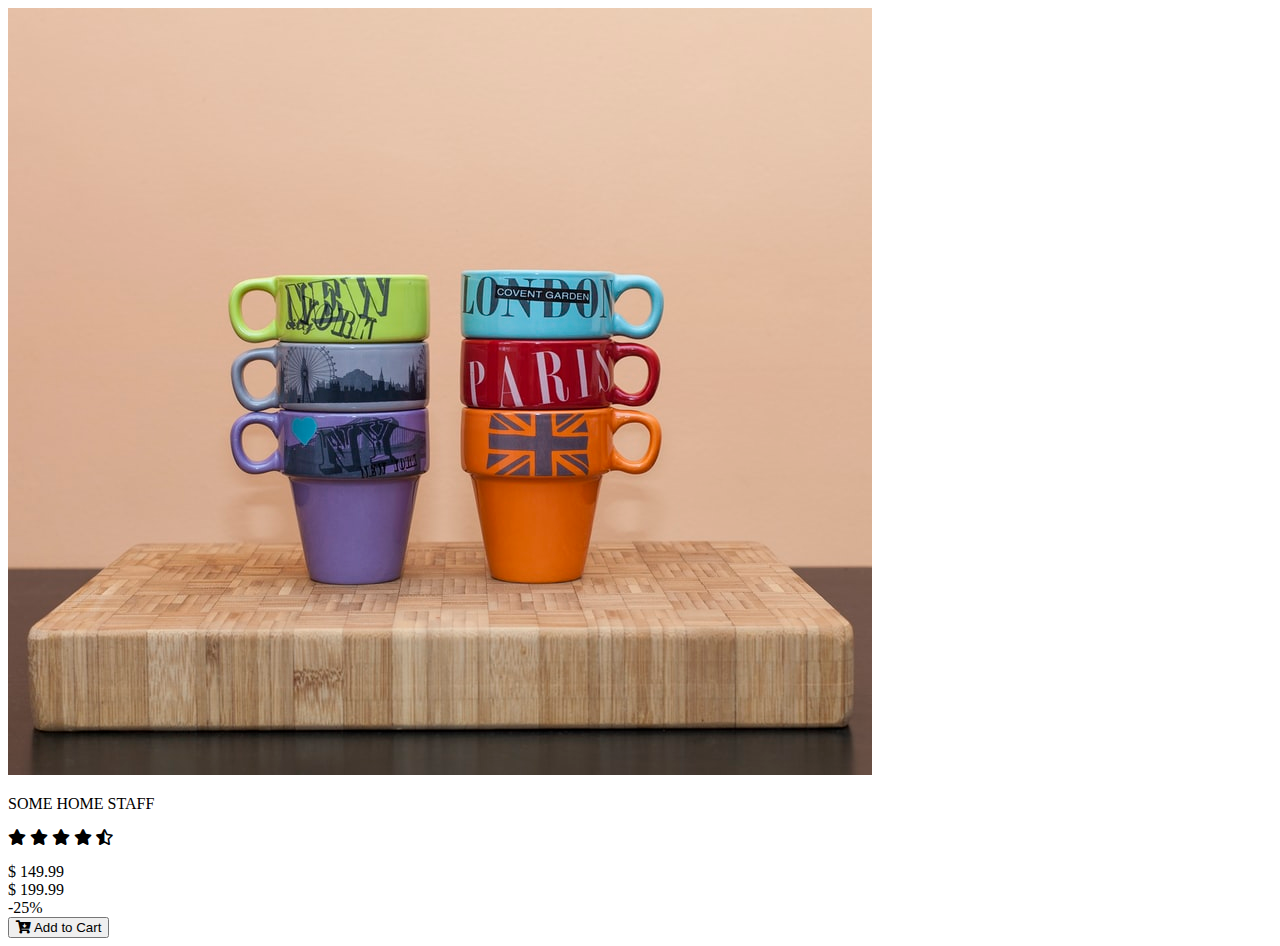
<file: hometask-9v1/index.html>
<!DOCTYPE html>
<html lang="en">

<head>
    <meta charset="UTF-8">
    <meta http-equiv="X-UA-Compatible" content="IE=edge">
    <meta name="viewport" content="width=device-width, initial-scale=1.0">
    <title>Document</title>
    <link href="https://cdn.jsdelivr.net/npm/bootstrap@5.0.0-beta3/dist/css/bootstrap.min.css" rel="stylesheet" integrity="sha384-eOJMYsd53ii+scO/bJGFsiCZc+5NDVN2yr8+0RDqr0Ql0h+rP48ckxlpbzKgwra6" crossorigin="anonymous">
    <link rel="stylesheet" href="./assets/fontawesome/css/all.css">
</head>

<body>
    <div class="container">
        <div class="card mx-auto my-3" style="width: 400px">
            <img src="./assets/img/cups.jpg" class="card-img-top px-2 pt-2" alt="No Photo">
            <div class="card-body">
              <p class="card-text fs-4 fw-bold">SOME HOME STAFF</p> 
              <p class="text-warning fs-3"><i class="fas fa-star"></i> <i class="fas fa-star"></i> <i class="fas fa-star"></i> <i class="fas fa-star"></i> <i class="fas fa-star-half-alt"></i></p>
              <div class="d-flex flex-row bd-highlight mb-3">
                <div class="p-2 bd-highlight fs-3 text-success fw-bold">$ 149.99</div>
                <div class="p-2 bd-highlight fs-3 text-muted text-decoration-line-through">$ 199.99</div>
                <div class="p-2 bd-highlight fs-3 text-danger fw-bold">-25%</div>
              </div>
              <button type="button" class="btn btn-secondary"><i class="fas fa-cart-arrow-down"></i> Add to Cart</button>
            </div>
        </div>
    </div>
    
</body>

</html>
</file>
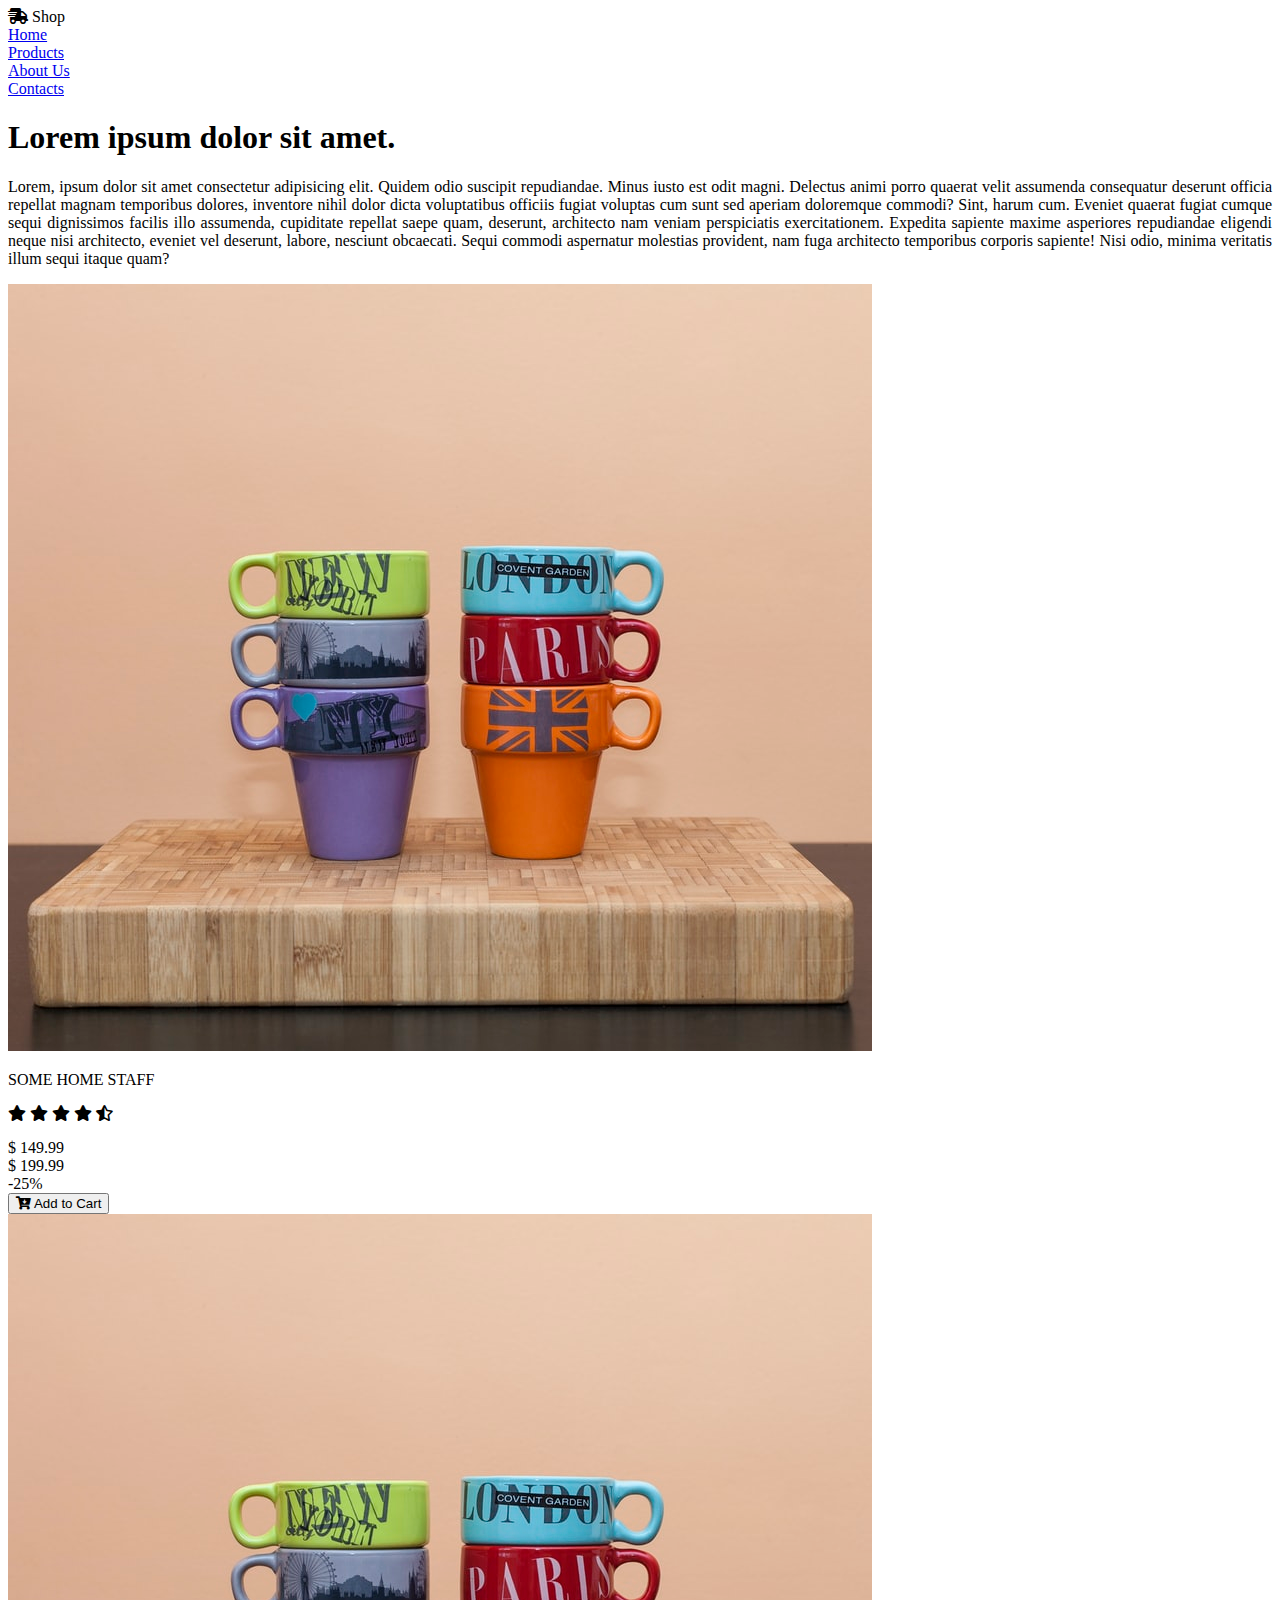
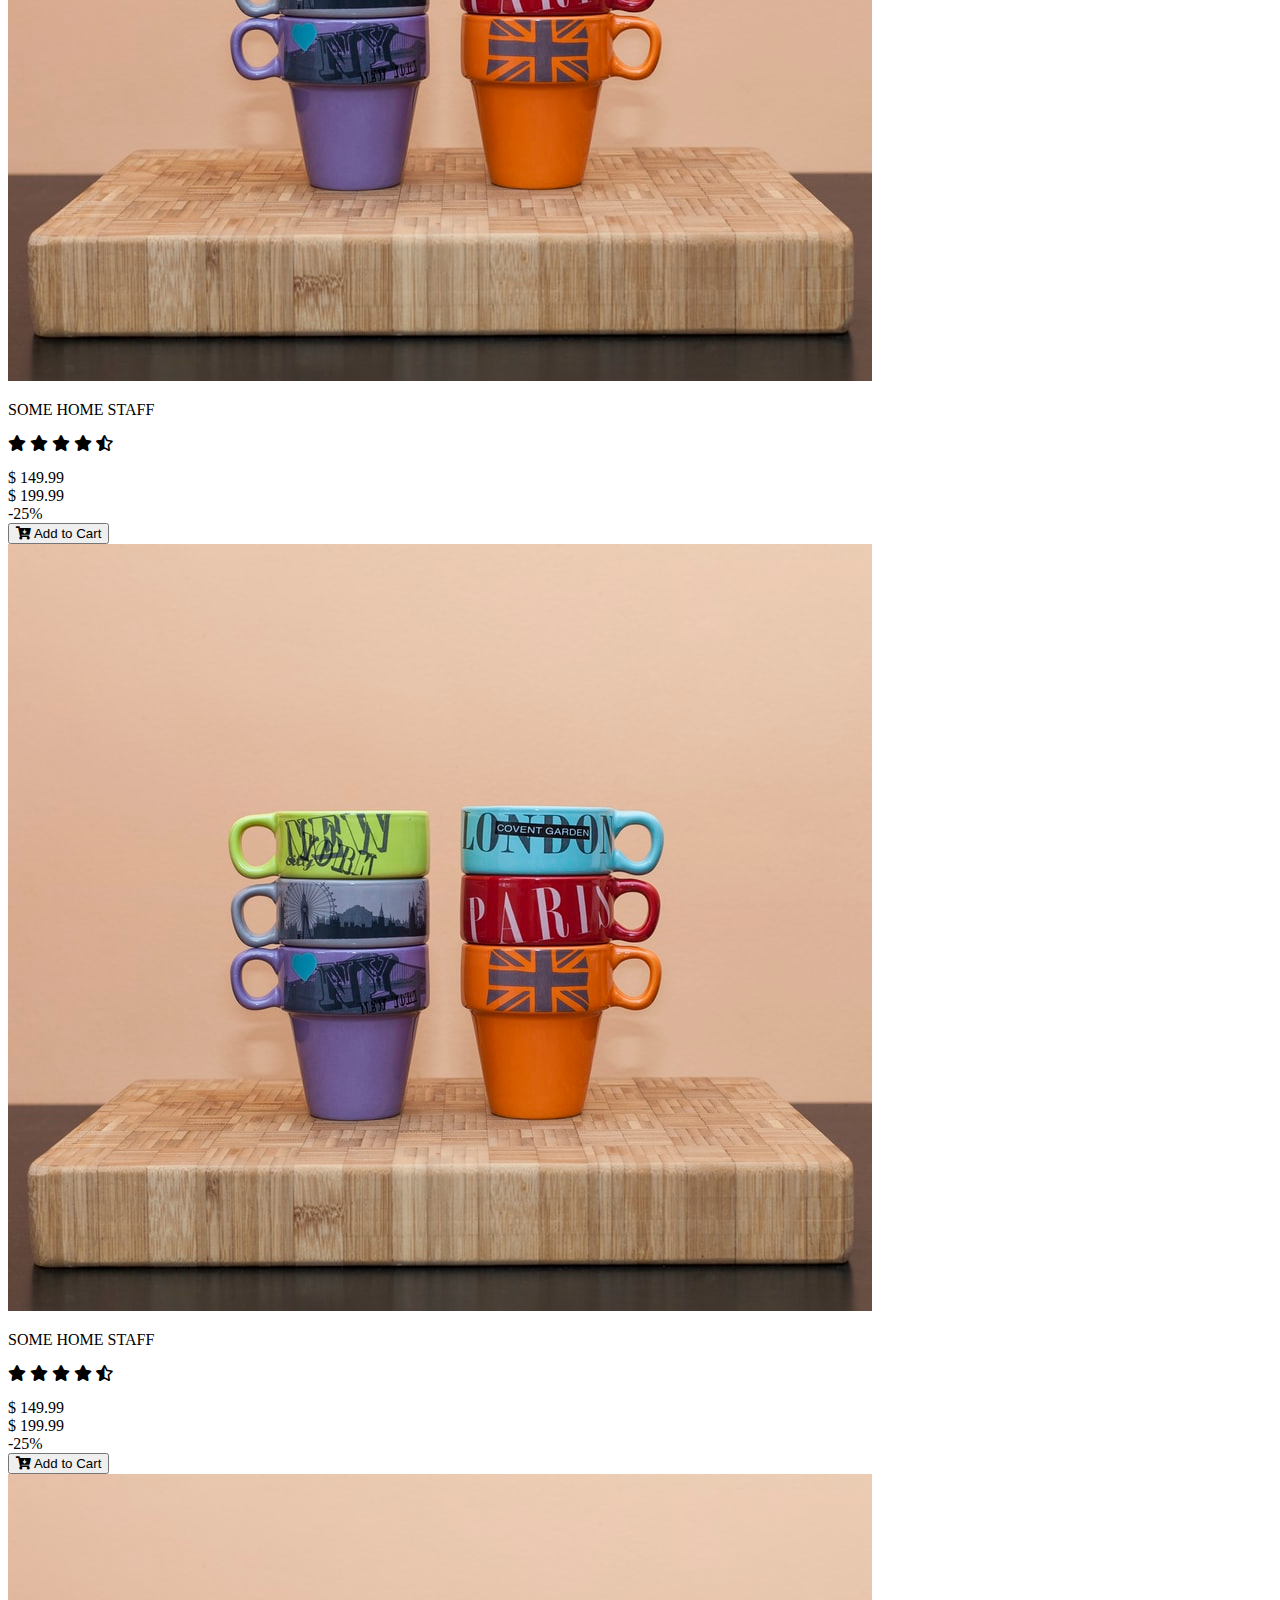
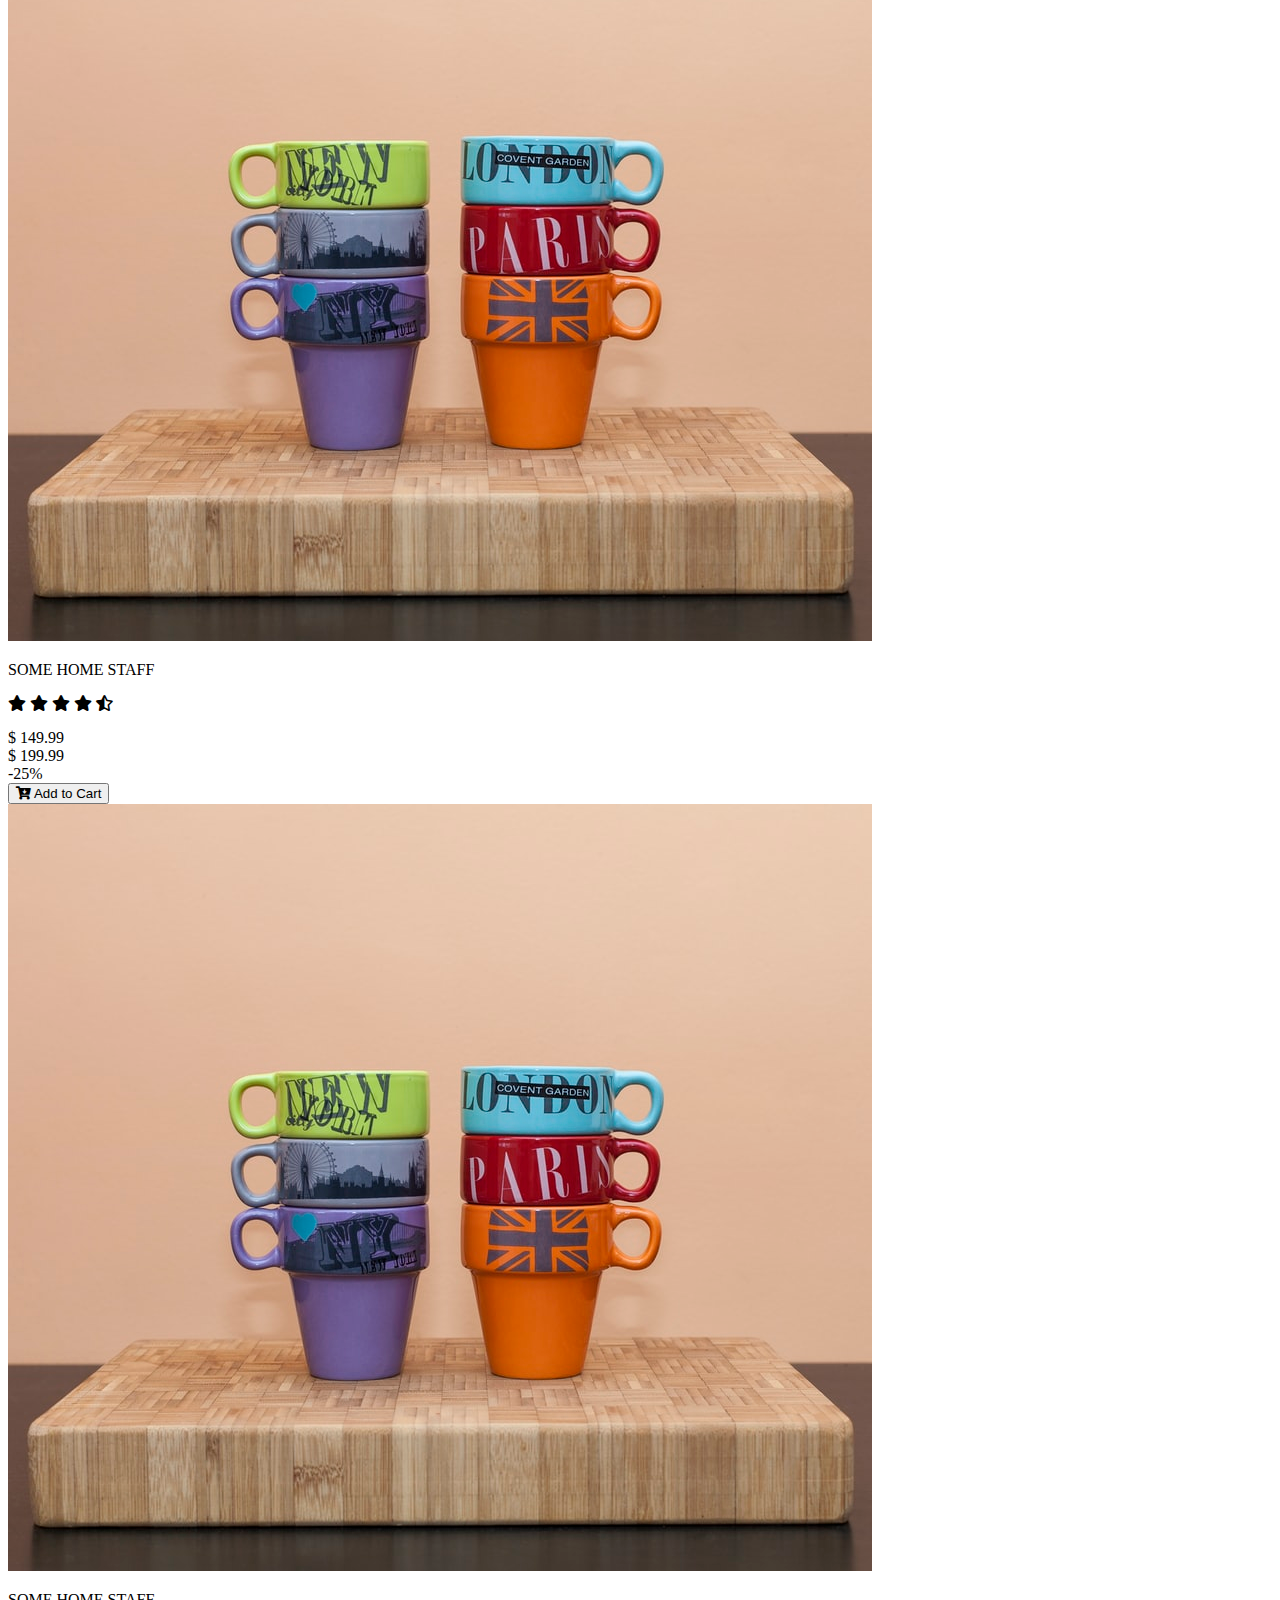
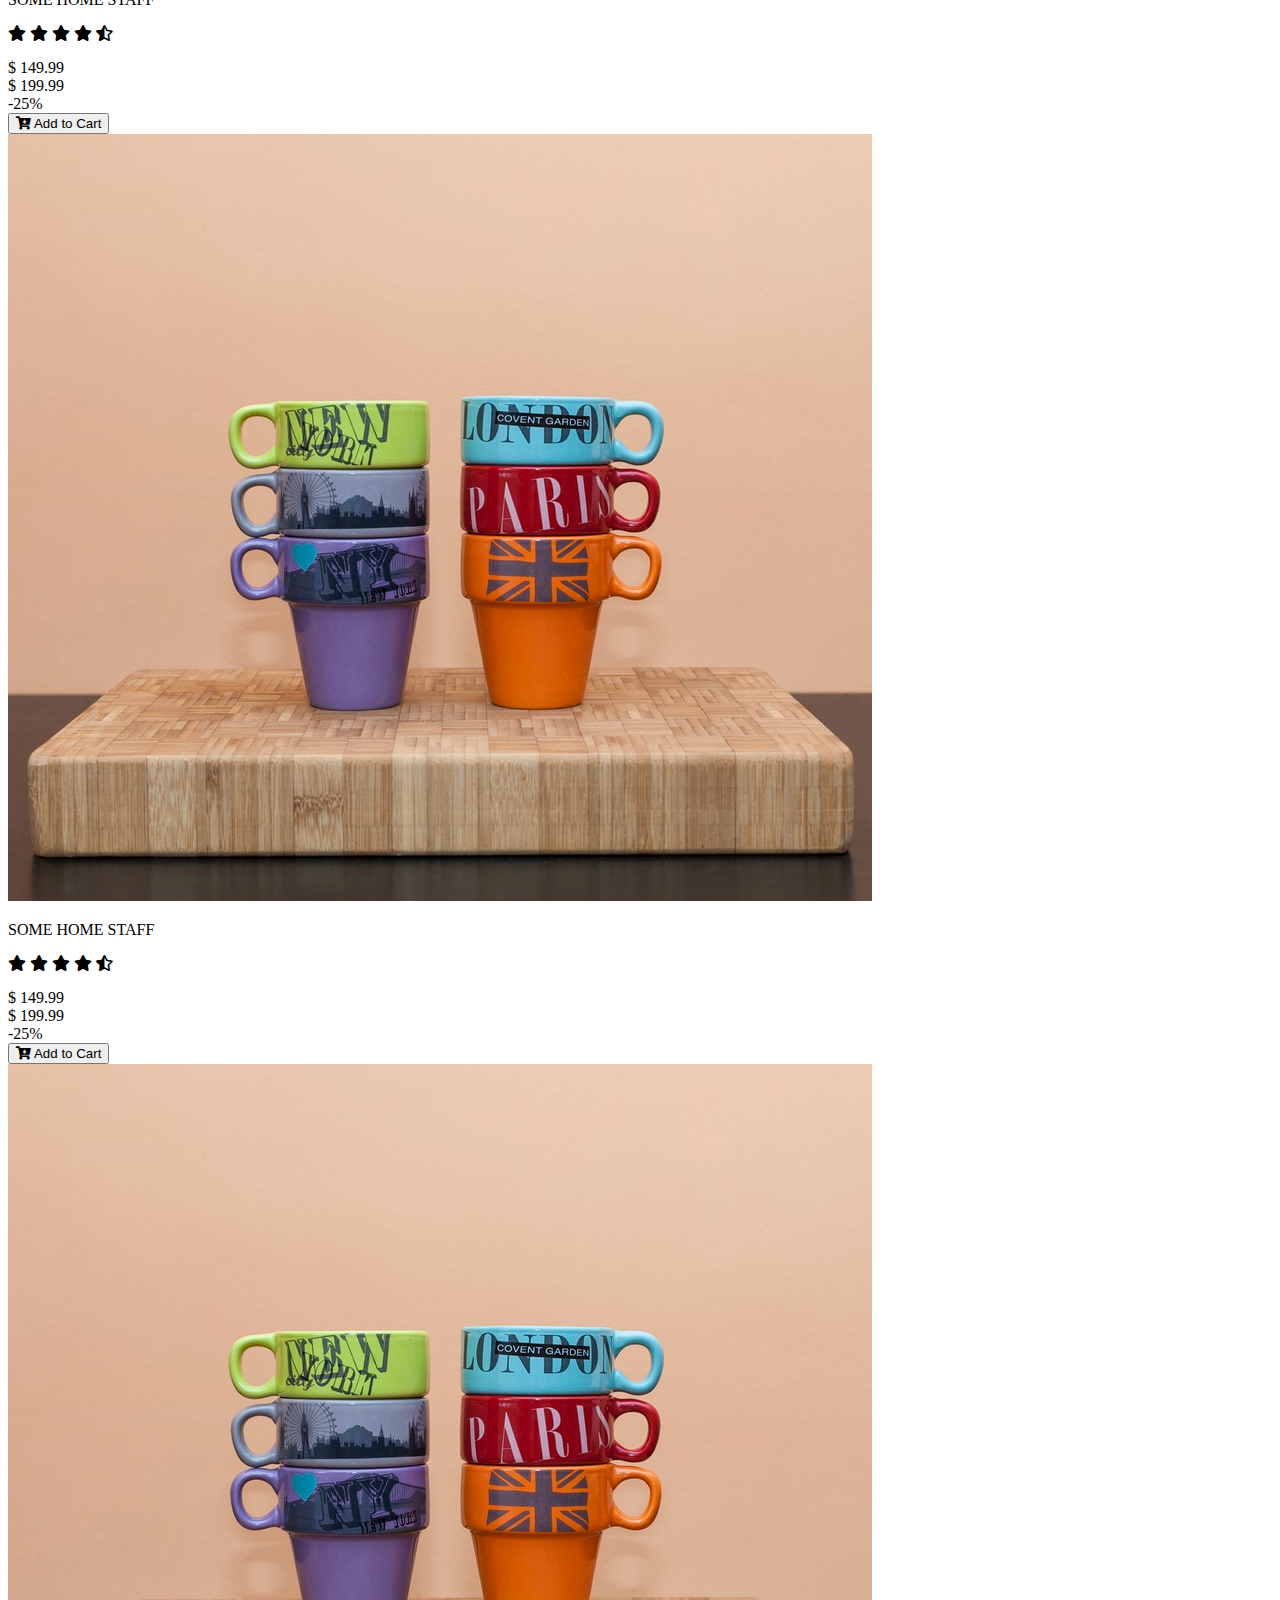
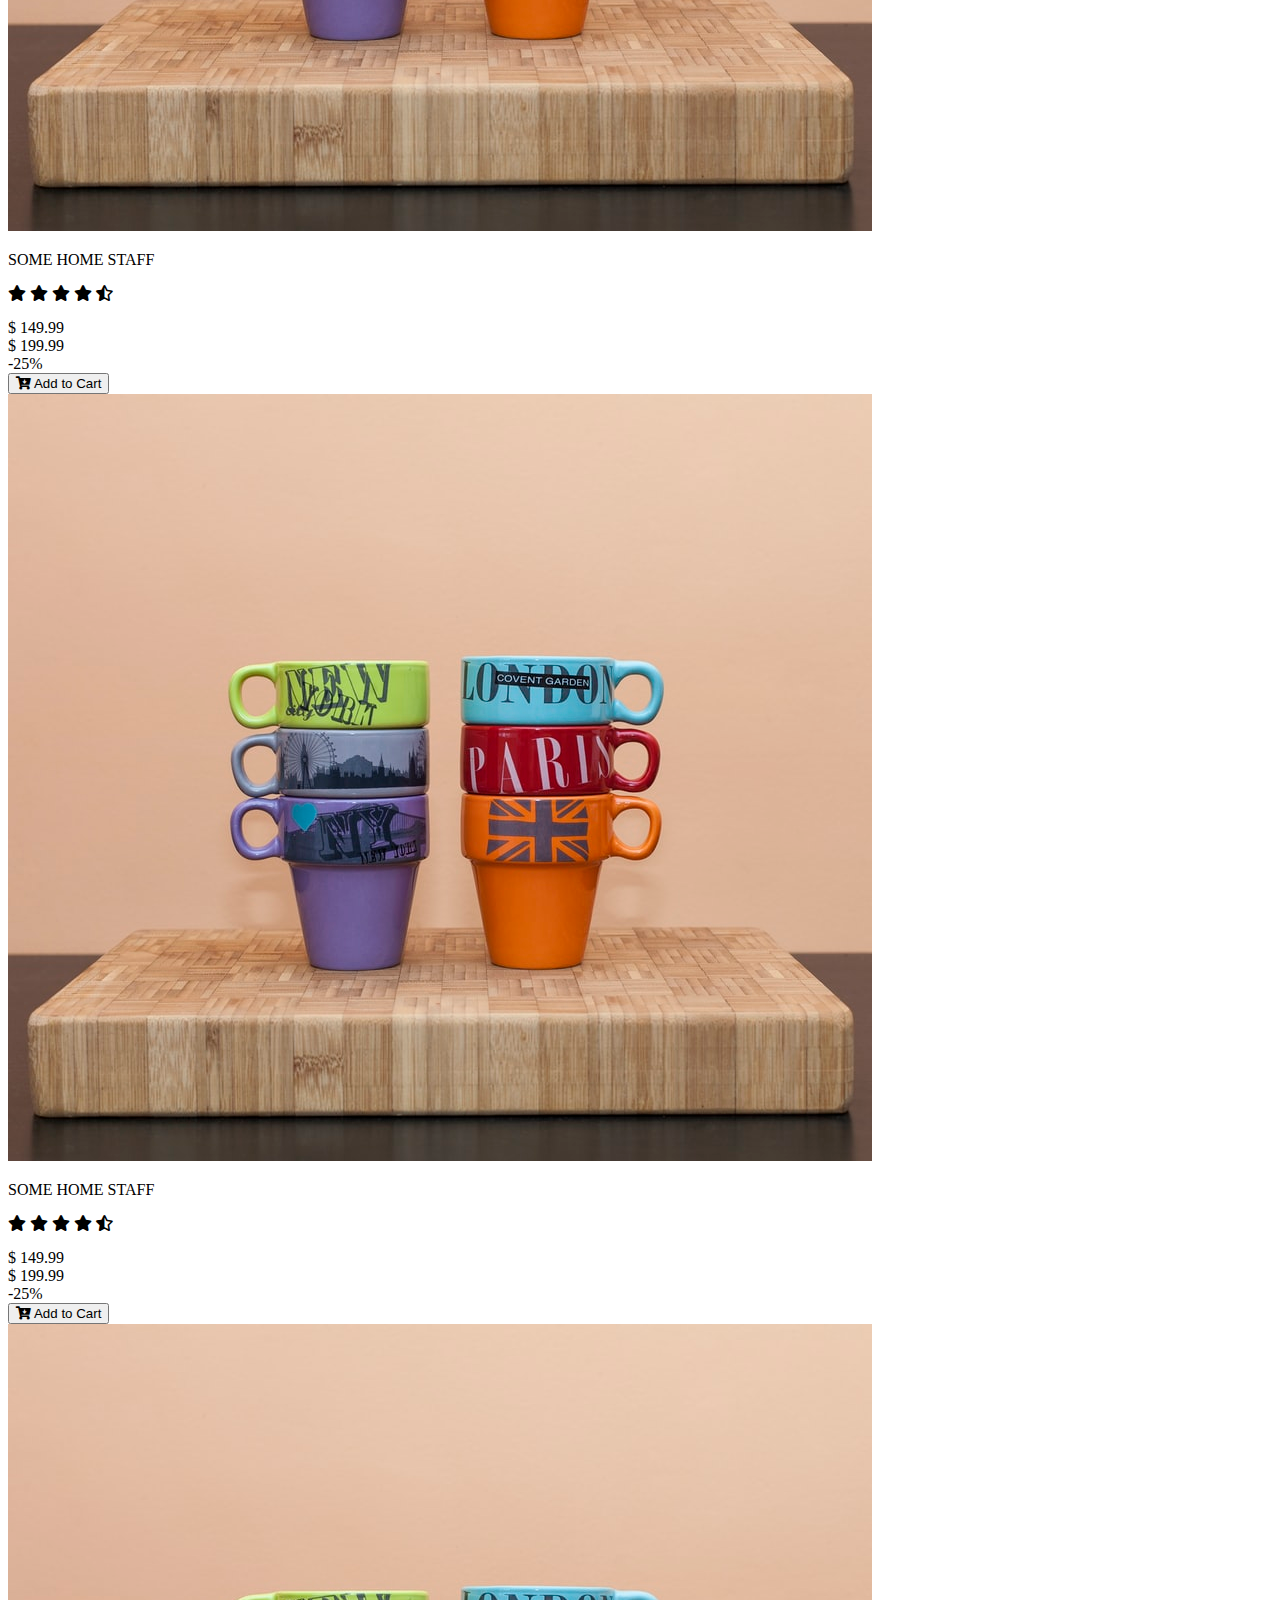
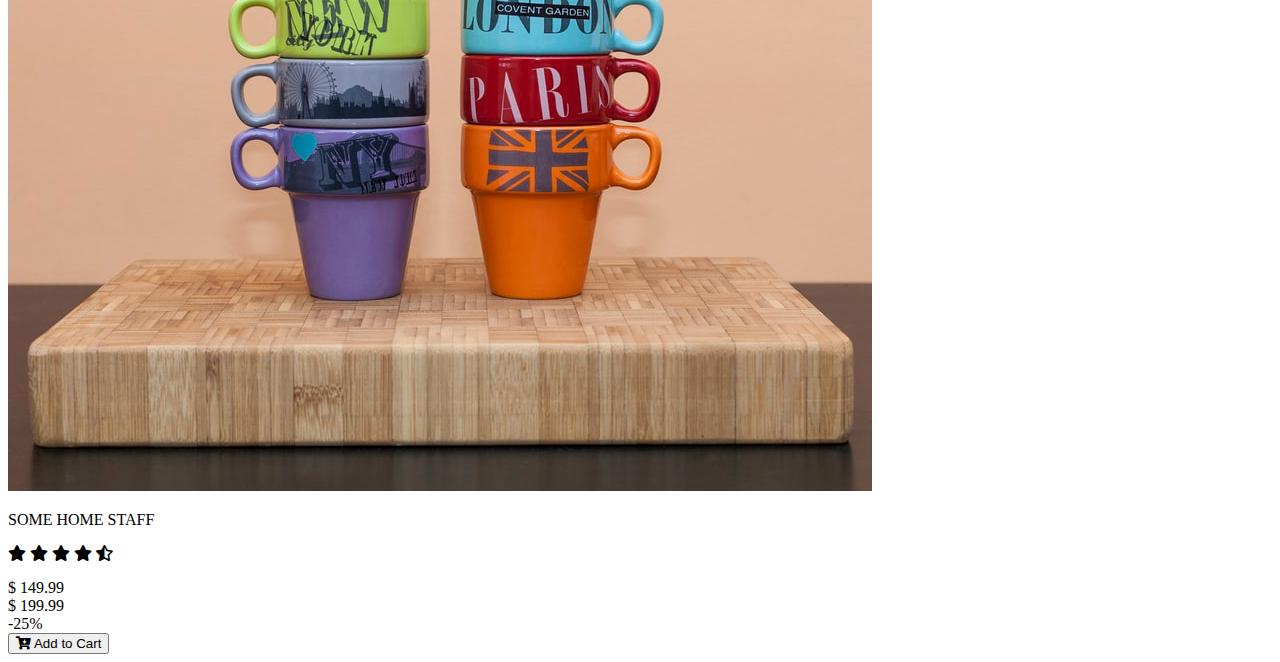
<file: hometask-9v2/index.html>
<!DOCTYPE html>
<html lang="en">

<head>
    <meta charset="UTF-8">
    <meta http-equiv="X-UA-Compatible" content="IE=edge">
    <meta name="viewport" content="width=device-width, initial-scale=1.0">
    <title>Document</title>
    <link href="https://cdn.jsdelivr.net/npm/bootstrap@5.0.0-beta3/dist/css/bootstrap.min.css" rel="stylesheet" integrity="sha384-eOJMYsd53ii+scO/bJGFsiCZc+5NDVN2yr8+0RDqr0Ql0h+rP48ckxlpbzKgwra6" crossorigin="anonymous">
    <link rel="stylesheet" href="./assets/fontawesome/css/all.css">
    <link rel="stylesheet" href="./assets/css/style.css">
</head>

<body>

    <div class="page container my-3 mx-auto">
        <div class="header d-flex bd-highlight align-items-center">
            <div class="p-2 flex-grow-1 bd-highlight fw-bold fs-3"><i class="fas fa-shipping-fast"></i> Shop</div>
            <div class="p-2 bd-highlight"><a class="text-dark" href="../hometask-9v1/index.html">Home</a></div>
            <div class="p-2 bd-highlight"><a class="text-dark" href="../hometask-9v1/index.html">Products</a></div>
            <div class="p-2 bd-highlight"><a class="text-dark" href="../hometask-9v1/index.html">About Us</a></div>
            <div class="p-2 bd-highlight"><a class="text-dark" href="../hometask-9v1/index.html">Contacts</a></div>
        </div>
        <div class="main container">

            <h1>Lorem ipsum dolor sit amet.</h1>

            <p>Lorem, ipsum dolor sit amet consectetur adipisicing elit. Quidem odio suscipit repudiandae. Minus iusto est odit magni. Delectus animi porro quaerat velit assumenda consequatur deserunt officia repellat magnam temporibus dolores, inventore nihil dolor dicta voluptatibus officiis fugiat voluptas cum sunt sed aperiam doloremque commodi? Sint, harum cum. Eveniet quaerat fugiat cumque sequi dignissimos facilis illo assumenda, cupiditate repellat saepe quam, deserunt, architecto nam veniam perspiciatis exercitationem. Expedita sapiente maxime asperiores repudiandae eligendi neque nisi architecto, eveniet vel deserunt, labore, nesciunt obcaecati. Sequi commodi aspernatur molestias provident, nam fuga architecto temporibus corporis sapiente! Nisi odio, minima veritatis illum sequi itaque quam?</p>
            
            <div class="d-flex justify-content-center flex-wrap">

                <div class="cell mx-2 mt-3">
                    <div class="card shadow-lg" style="width: 400px">
                        <img src="./assets/img/cups.jpg" class="card-img-top px-2 pt-2" alt="No Photo">
                        <div class="card-body">
                          <p class="card-text fs-4 fw-bold">SOME HOME STAFF</p> 
                          <p class="text-warning fs-3"><i class="fas fa-star"></i> <i class="fas fa-star"></i> <i class="fas fa-star"></i> <i class="fas fa-star"></i> <i class="fas fa-star-half-alt"></i></p>
                          <div class="d-flex flex-row bd-highlight mb-3">
                            <div class="p-2 bd-highlight fs-3 text-success fw-bold">$ 149.99</div>
                            <div class="p-2 bd-highlight fs-3 text-muted text-decoration-line-through">$ 199.99</div>
                            <div class="p-2 bd-highlight fs-3 text-danger fw-bold">-25%</div>
                          </div>
                          <button type="button" class="btn btn-secondary"><i class="fas fa-cart-arrow-down"></i> Add to Cart</button>
                        </div>
                    </div>
                </div>

                <div class="cell mx-2 mt-3">
                    <div class="card shadow-lg" style="width: 400px">
                        <img src="./assets/img/cups.jpg" class="card-img-top px-2 pt-2" alt="No Photo">
                        <div class="card-body">
                          <p class="card-text fs-4 fw-bold">SOME HOME STAFF</p> 
                          <p class="text-warning fs-3"><i class="fas fa-star"></i> <i class="fas fa-star"></i> <i class="fas fa-star"></i> <i class="fas fa-star"></i> <i class="fas fa-star-half-alt"></i></p>
                          <div class="d-flex flex-row bd-highlight mb-3">
                            <div class="p-2 bd-highlight fs-3 text-success fw-bold">$ 149.99</div>
                            <div class="p-2 bd-highlight fs-3 text-muted text-decoration-line-through">$ 199.99</div>
                            <div class="p-2 bd-highlight fs-3 text-danger fw-bold">-25%</div>
                          </div>
                          <button type="button" class="btn btn-secondary"><i class="fas fa-cart-arrow-down"></i> Add to Cart</button>
                        </div>
                    </div>
                </div>

                <div class="cell mx-2 mt-3">
                    <div class="card shadow-lg" style="width: 400px">
                        <img src="./assets/img/cups.jpg" class="card-img-top px-2 pt-2" alt="No Photo">
                        <div class="card-body">
                          <p class="card-text fs-4 fw-bold">SOME HOME STAFF</p> 
                          <p class="text-warning fs-3"><i class="fas fa-star"></i> <i class="fas fa-star"></i> <i class="fas fa-star"></i> <i class="fas fa-star"></i> <i class="fas fa-star-half-alt"></i></p>
                          <div class="d-flex flex-row bd-highlight mb-3">
                            <div class="p-2 bd-highlight fs-3 text-success fw-bold">$ 149.99</div>
                            <div class="p-2 bd-highlight fs-3 text-muted text-decoration-line-through">$ 199.99</div>
                            <div class="p-2 bd-highlight fs-3 text-danger fw-bold">-25%</div>
                          </div>
                          <button type="button" class="btn btn-secondary"><i class="fas fa-cart-arrow-down"></i> Add to Cart</button>
                        </div>
                    </div>
                </div>

                <div class="cell mx-2 mt-3">
                    <div class="card shadow-lg" style="width: 400px">
                        <img src="./assets/img/cups.jpg" class="card-img-top px-2 pt-2" alt="No Photo">
                        <div class="card-body">
                          <p class="card-text fs-4 fw-bold">SOME HOME STAFF</p> 
                          <p class="text-warning fs-3"><i class="fas fa-star"></i> <i class="fas fa-star"></i> <i class="fas fa-star"></i> <i class="fas fa-star"></i> <i class="fas fa-star-half-alt"></i></p>
                          <div class="d-flex flex-row bd-highlight mb-3">
                            <div class="p-2 bd-highlight fs-3 text-success fw-bold">$ 149.99</div>
                            <div class="p-2 bd-highlight fs-3 text-muted text-decoration-line-through">$ 199.99</div>
                            <div class="p-2 bd-highlight fs-3 text-danger fw-bold">-25%</div>
                          </div>
                          <button type="button" class="btn btn-secondary"><i class="fas fa-cart-arrow-down"></i> Add to Cart</button>
                        </div>
                    </div>
                </div>

                <div class="cell mx-2 mt-3">
                    <div class="card shadow-lg" style="width: 400px">
                        <img src="./assets/img/cups.jpg" class="card-img-top px-2 pt-2" alt="No Photo">
                        <div class="card-body">
                          <p class="card-text fs-4 fw-bold">SOME HOME STAFF</p> 
                          <p class="text-warning fs-3"><i class="fas fa-star"></i> <i class="fas fa-star"></i> <i class="fas fa-star"></i> <i class="fas fa-star"></i> <i class="fas fa-star-half-alt"></i></p>
                          <div class="d-flex flex-row bd-highlight mb-3">
                            <div class="p-2 bd-highlight fs-3 text-success fw-bold">$ 149.99</div>
                            <div class="p-2 bd-highlight fs-3 text-muted text-decoration-line-through">$ 199.99</div>
                            <div class="p-2 bd-highlight fs-3 text-danger fw-bold">-25%</div>
                          </div>
                          <button type="button" class="btn btn-secondary"><i class="fas fa-cart-arrow-down"></i> Add to Cart</button>
                        </div>
                    </div>
                </div>

                <div class="cell mx-2 mt-3">
                    <div class="card shadow-lg" style="width: 400px">
                        <img src="./assets/img/cups.jpg" class="card-img-top px-2 pt-2" alt="No Photo">
                        <div class="card-body">
                          <p class="card-text fs-4 fw-bold">SOME HOME STAFF</p> 
                          <p class="text-warning fs-3"><i class="fas fa-star"></i> <i class="fas fa-star"></i> <i class="fas fa-star"></i> <i class="fas fa-star"></i> <i class="fas fa-star-half-alt"></i></p>
                          <div class="d-flex flex-row bd-highlight mb-3">
                            <div class="p-2 bd-highlight fs-3 text-success fw-bold">$ 149.99</div>
                            <div class="p-2 bd-highlight fs-3 text-muted text-decoration-line-through">$ 199.99</div>
                            <div class="p-2 bd-highlight fs-3 text-danger fw-bold">-25%</div>
                          </div>
                          <button type="button" class="btn btn-secondary"><i class="fas fa-cart-arrow-down"></i> Add to Cart</button>
                        </div>
                    </div>
                </div>

                <div class="cell mx-2 mt-3">
                    <div class="card shadow-lg" style="width: 400px">
                        <img src="./assets/img/cups.jpg" class="card-img-top px-2 pt-2" alt="No Photo">
                        <div class="card-body">
                          <p class="card-text fs-4 fw-bold">SOME HOME STAFF</p> 
                          <p class="text-warning fs-3"><i class="fas fa-star"></i> <i class="fas fa-star"></i> <i class="fas fa-star"></i> <i class="fas fa-star"></i> <i class="fas fa-star-half-alt"></i></p>
                          <div class="d-flex flex-row bd-highlight mb-3">
                            <div class="p-2 bd-highlight fs-3 text-success fw-bold">$ 149.99</div>
                            <div class="p-2 bd-highlight fs-3 text-muted text-decoration-line-through">$ 199.99</div>
                            <div class="p-2 bd-highlight fs-3 text-danger fw-bold">-25%</div>
                          </div>
                          <button type="button" class="btn btn-secondary"><i class="fas fa-cart-arrow-down"></i> Add to Cart</button>
                        </div>
                    </div>
                </div>

                <div class="cell mx-2 mt-3">
                    <div class="card shadow-lg" style="width: 400px">
                        <img src="./assets/img/cups.jpg" class="card-img-top px-2 pt-2" alt="No Photo">
                        <div class="card-body">
                          <p class="card-text fs-4 fw-bold">SOME HOME STAFF</p> 
                          <p class="text-warning fs-3"><i class="fas fa-star"></i> <i class="fas fa-star"></i> <i class="fas fa-star"></i> <i class="fas fa-star"></i> <i class="fas fa-star-half-alt"></i></p>
                          <div class="d-flex flex-row bd-highlight mb-3">
                            <div class="p-2 bd-highlight fs-3 text-success fw-bold">$ 149.99</div>
                            <div class="p-2 bd-highlight fs-3 text-muted text-decoration-line-through">$ 199.99</div>
                            <div class="p-2 bd-highlight fs-3 text-danger fw-bold">-25%</div>
                          </div>
                          <button type="button" class="btn btn-secondary"><i class="fas fa-cart-arrow-down"></i> Add to Cart</button>
                        </div>
                    </div>
                </div>

                <div class="cell mx-2 mt-3">
                    <div class="card shadow-lg" style="width: 400px">
                        <img src="./assets/img/cups.jpg" class="card-img-top px-2 pt-2" alt="No Photo">
                        <div class="card-body">
                          <p class="card-text fs-4 fw-bold">SOME HOME STAFF</p> 
                          <p class="text-warning fs-3"><i class="fas fa-star"></i> <i class="fas fa-star"></i> <i class="fas fa-star"></i> <i class="fas fa-star"></i> <i class="fas fa-star-half-alt"></i></p>
                          <div class="d-flex flex-row bd-highlight mb-3">
                            <div class="p-2 bd-highlight fs-3 text-success fw-bold">$ 149.99</div>
                            <div class="p-2 bd-highlight fs-3 text-muted text-decoration-line-through">$ 199.99</div>
                            <div class="p-2 bd-highlight fs-3 text-danger fw-bold">-25%</div>
                          </div>
                          <button type="button" class="btn btn-secondary"><i class="fas fa-cart-arrow-down"></i> Add to Cart</button>
                        </div>
                    </div>
                </div>

            </div>
        </div>

    </div>
    
</body>
</html>
</file>
<file: hometask-9v2/assets/css/style.css>
.main > p {
    text-align: justify;
}
</file>
